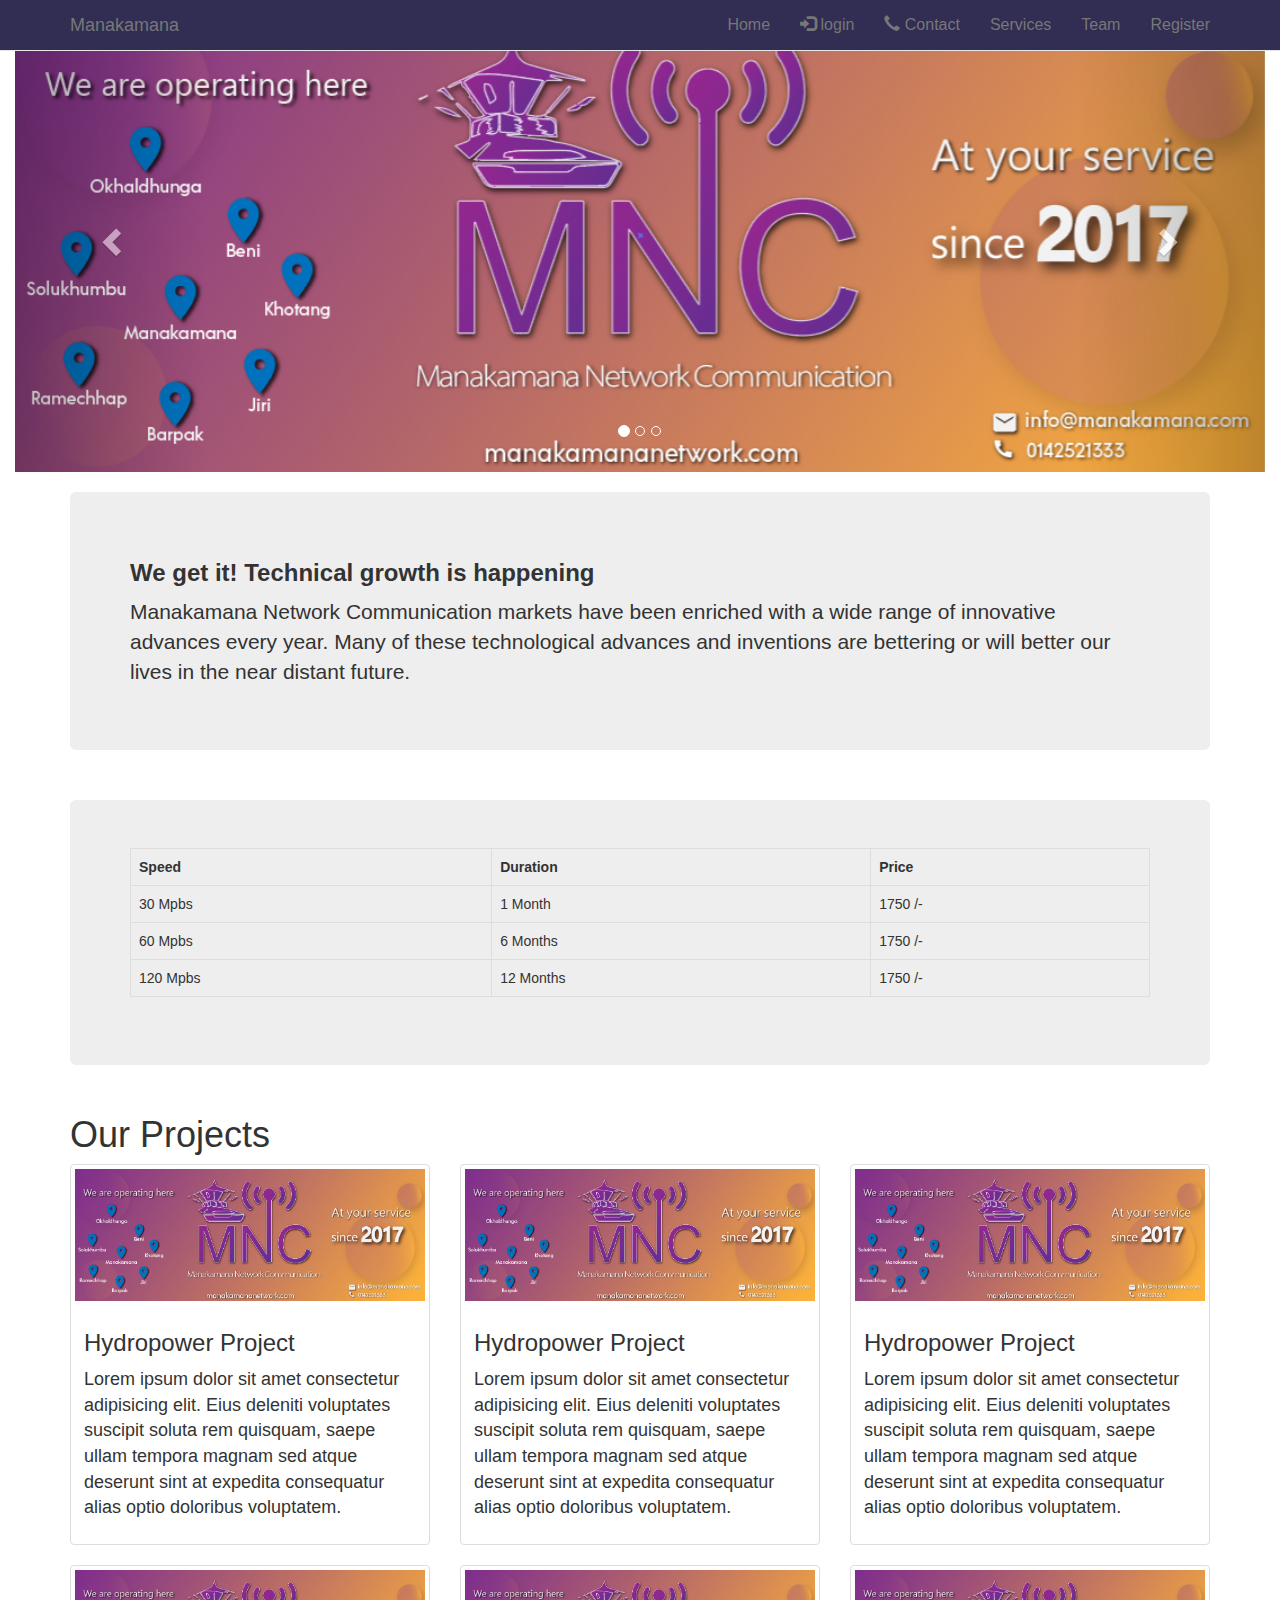
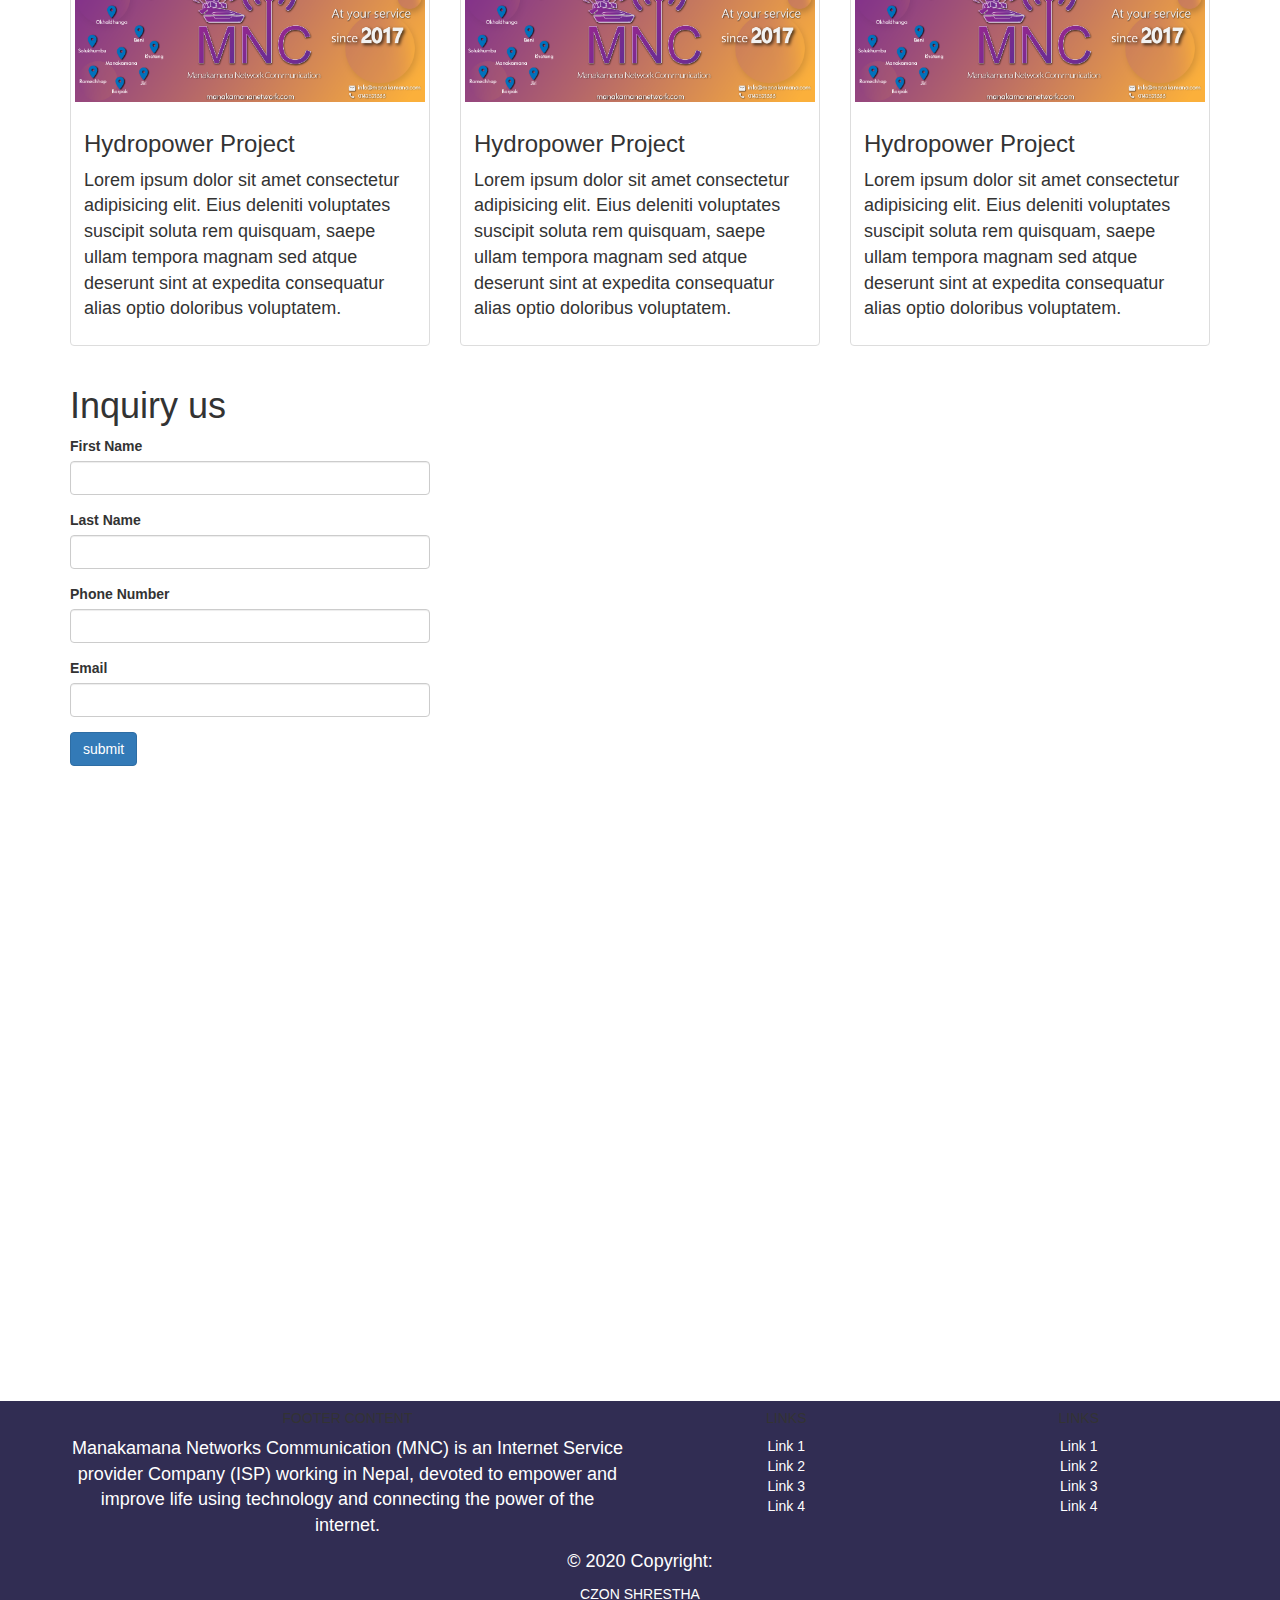
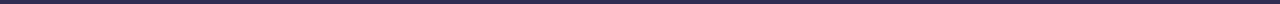
<file: index.html>
<!doctype html>
<html lang="en">
  <head>
    <title>Manakamana Networks</title>
    <!-- Required meta tags -->
    <meta charset="utf-8">
    <meta name="viewport" content="width=device-width, initial-scale=1, shrink-to-fit=no">

    <!-- Bootstrap CSS -->
    <link rel="stylesheet" href="https://maxcdn.bootstrapcdn.com/bootstrap/3.4.1/css/bootstrap.min.css">
    <link rel="stylesheet" href="./main.css">
  </head>

  <body>

      <nav class="navbar navbar-default navbar-fixed-top nav-color">
          <div class="container">
              <div class="navbar-header">
                  <button type="button" class="navbar-toggle" data-toggle="collapse" data-target="#myNavbar">
                      <span class="icon-bar"></span>
                      <span class="icon-bar"></span>
                      <span class="icon-bar"></span>
                  </button>
                  <a href="#" class="navbar-brand">Manakamana</a>
              </div>
              
            <div class="collapse navbar-collapse" id="myNavbar">
              <ul class="nav navbar-nav navbar-right">
                  <li><a href="#">Home</a></li>
                  <li><a href="#"> <span class="glyphicon glyphicon-log-in"></span> login</a></li>
                  <li><a href="#"> <span class="glyphicon glyphicon-earphone"></span> Contact</a></li>
                  <li><a href="#">Services</a></li>
                  <li><a href="#">Team</a></li>
                  <li><a href="#">Register</a></li>
                  
              </ul>
              </div>
          </div>
      </nav>
     
         <!-- <div class="bg-img">
            <img src="./images/138979435_221974896197671_544310049822650130_o.png" class="cover-img img-responsive"  alt="">
         </div> -->

 <div class="container-fluid"> 
  <div id="myCarousel" class="carousel slide" data-ride="carousel">
    <!-- Indicators -->
    <ol class="carousel-indicators">
      <li data-target="#myCarousel" data-slide-to="0" class="active"></li>
      <li data-target="#myCarousel" data-slide-to="1"></li>
      <li data-target="#myCarousel" data-slide-to="2"></li>
    </ol>

    <!-- Wrapper for slides -->
    <div class="carousel-inner">
      <div class="item active">
        <img src="./images/138979435_221974896197671_544310049822650130_o.png" alt="Los Angeles" style="width:100%;">
      </div>

      <div class="item">
        <img src="./images/galen-crout-9FLJrB586zw-unsplash.jpg" alt="Chicago" style="width:100%;">
      </div>
    
      <div class="item">
        <img src="./images/138979435_221974896197671_544310049822650130_o.png" alt="New york" style="width:100%;">
      </div>
    </div>

    <!-- Left and right controls -->
    <a class="left carousel-control" href="#myCarousel" data-slide="prev">
      <span class="glyphicon glyphicon-chevron-left"></span>
      <span class="sr-only">Previous</span>
    </a>
    <a class="right carousel-control" href="#myCarousel" data-slide="next">
      <span class="glyphicon glyphicon-chevron-right"></span>
      <span class="sr-only">Next</span>
    </a>
  </div>
</div>
         
              


    <div class="container">
        <div class="jumbotron">
            <h3 class="font-weight-bold"><b>We get it! Technical growth is happening</b></h3>
            <p>
                Manakamana Network Communication markets have been enriched with a wide range of innovative advances every year. Many of these technological advances and inventions are bettering or will better our lives in the near distant future.
            </p>
        </div>
    </div>

    <div class="container">
        <div class="jumbotron">
            <table-responsive>
            <table class="table table-stripped table-dark table-hover table-bordered table-margin">
                <tr>
                    <th>Speed</th>
                    <th>Duration</th>
                    <th>Price</th>
                </tr>
                <tr>
                    <td>30 Mpbs</td>
                    <td>1 Month</td>
                    <td>1750 /-</td>
                </tr>
                <tr>
                    <td>60 Mpbs</td>
                    <td>6 Months</td>
                    <td>1750 /-</td>
                </tr>
                <tr>
                    <td>120 Mpbs</td>
                    <td>12 Months</td>
                    <td>1750 /-</td>
                </tr>
            </table>
        </table-responsive>
        </div>
    </div>

    <div class="container">
        <h1>Our Projects</h1>
        <div class="row">
            <div class="col-sm-4">
                <div class="thumbnail">
                    <a href=""><img src="./images/138979435_221974896197671_544310049822650130_o.png" alt=""></a>
                    <div class="caption">
                        <h3>Hydropower Project</h3>
                        <p>Lorem ipsum dolor sit amet consectetur adipisicing elit. Eius deleniti voluptates suscipit soluta rem quisquam, saepe ullam tempora magnam sed atque deserunt sint at expedita consequatur alias optio doloribus voluptatem.</p>
                    </div>
                </div>
            </div>
            <div class="col-sm-4">
                <div class="thumbnail">
                    <a href=""><img src="./images/138979435_221974896197671_544310049822650130_o.png" alt=""></a>
                    <div class="caption">
                        <h3>Hydropower Project</h3>
                        <p>Lorem ipsum dolor sit amet consectetur adipisicing elit. Eius deleniti voluptates suscipit soluta rem quisquam, saepe ullam tempora magnam sed atque deserunt sint at expedita consequatur alias optio doloribus voluptatem.</p>
                    </div>
                </div>
            </div>
            <div class="col-sm-4">
                <div class="thumbnail">
                    <a href=""><img src="./images/138979435_221974896197671_544310049822650130_o.png" alt=""></a>
                    <div class="caption">
                        <h3>Hydropower Project</h3>
                        <p>Lorem ipsum dolor sit amet consectetur adipisicing elit. Eius deleniti voluptates suscipit soluta rem quisquam, saepe ullam tempora magnam sed atque deserunt sint at expedita consequatur alias optio doloribus voluptatem.</p>
                    </div>
                </div>
            </div>
            <div class="col-sm-4">
                <div class="thumbnail">
                    <a href=""><img src="./images/138979435_221974896197671_544310049822650130_o.png" alt=""></a>
                    <div class="caption">
                        <h3>Hydropower Project</h3>
                        <p>Lorem ipsum dolor sit amet consectetur adipisicing elit. Eius deleniti voluptates suscipit soluta rem quisquam, saepe ullam tempora magnam sed atque deserunt sint at expedita consequatur alias optio doloribus voluptatem.</p>
                    </div>
                </div>
            </div>
            <div class="col-sm-4">
                <div class="thumbnail">
                    <a href=""><img src="./images/138979435_221974896197671_544310049822650130_o.png" alt=""></a>
                    <div class="caption">
                        <h3>Hydropower Project</h3>
                        <p>Lorem ipsum dolor sit amet consectetur adipisicing elit. Eius deleniti voluptates suscipit soluta rem quisquam, saepe ullam tempora magnam sed atque deserunt sint at expedita consequatur alias optio doloribus voluptatem.</p>
                    </div>
                </div>
            </div>
            <div class="col-sm-4">
                <div class="thumbnail">
                    <a href=""><img src="./images/138979435_221974896197671_544310049822650130_o.png" alt=""></a>
                    <div class="caption">
                        <h3>Hydropower Project</h3>
                        <p>Lorem ipsum dolor sit amet consectetur adipisicing elit. Eius deleniti voluptates suscipit soluta rem quisquam, saepe ullam tempora magnam sed atque deserunt sint at expedita consequatur alias optio doloribus voluptatem.</p>
                    </div>
                </div>
            </div>
        </div>
    </div>
    
    <div class="container">
        <h1>Inquiry us</h1>
        <div class="row">
            <div class="col-xs-4">
                
                <form action="">

               
                    <div class="form-group">
                        <label for="firstName">First Name</label>
                        <input type="text" class="form-control" name="firstName">
                    </div>
                    
                    <div class="form-group">
                        <label for="lastName">Last Name</label>
                        <input type="text" class="form-control" name="lastname">
                    </div>
                  
                    <div class="form-group">
                        <label for="number">Phone Number</label>
                        <input type="text" class="form-control" name="number">
                    </div>

                    <div class="form-group">
                        <label for="lastName">Email</label>
                        <input type="text" class="form-control" name="email">
                    </div>
                    <input type="submit" value="submit" class="btn btn-primary">
                </form>

            </div>
        </div>
    </div>

    <div class="maps">
        
        <iframe
            src="https://www.google.com/maps/embed?pb=!1m18!1m12!1m3!1d3532.830994209323!2d85.32426561550565!3d27.691617932788866!2m3!1f0!2f0!3f0!3m2!1i1024!2i768!4f13.1!3m3!1m2!1s0x39eb19bafce6157f%3A0xdca58dabfff46c27!2sRato%20Bhaale%20Restaurant!5e0!3m2!1sen!2snp!4v1605618233798!5m2!1sen!2snp"
            width="1024" height="500" frameborder="0" style="border:0;" allowfullscreen="" aria-hidden="false"
            tabindex="0"></iframe>
    </div>


    <footer class="text-white text-center text-lg-start">
        <!-- Grid container -->
        <div class="container p-4">
          <!--Grid row-->
          <div class="row">
            <!--Grid column-->
            <div class="col-lg-6 col-md-12 mb-4 mb-md-0">
              <h5 class="text-uppercase">Footer Content</h5>
      
              <p class="p-footer">
                Manakamana Networks Communication (MNC) is an Internet Service provider Company (ISP) working in Nepal, 
                devoted to empower and improve life using technology and connecting the power of the internet.
              </p>
            </div>
            <!--Grid column-->
      
            <!--Grid column-->
            <div class="col-lg-3 col-md-6 mb-4 mb-md-0">
              <h5 class="text-uppercase">Links</h5>
      
              <ul class="list-unstyled mb-0">
                <li>
                  <a href="#!" class="text-white">Link 1</a>
                </li>
                <li>
                  <a href="#!" class="text-white">Link 2</a>
                </li>
                <li>
                  <a href="#!" class="text-white">Link 3</a>
                </li>
                <li>
                  <a href="#!" class="text-white">Link 4</a>
                </li>
              </ul>
            </div>
            <!--Grid column-->
      
            <!--Grid column-->
            <div class="col-lg-3 col-md-6 mb-4 mb-md-0">
              <h5 class="text-uppercase mb-0">Links</h5>
      
              <ul class="list-unstyled">
                <li>
                  <a href="#!" class="text-white">Link 1</a>
                </li>
                <li>
                  <a href="#!" class="text-white">Link 2</a>
                </li>
                <li>
                  <a href="#!" class="text-white">Link 3</a>
                </li>
                <li>
                  <a href="#!" class="text-white">Link 4</a>
                </li>
              </ul>
            </div>
            <!--Grid column-->
          </div>
          <!--Grid row-->
        </div>
        <!-- Grid container -->
      
        <!-- Copyright -->
        <div class="text-center p-3" style="background-color: rgb(49, 45, 83)">
         <p class="p-footer">© 2020 Copyright:</p> 
          <a class="text-white" href="https://mdbootstrap.com/">CZON SHRESTHA</a>
        </div>
        <!-- Copyright -->
      </footer>
      
    <!-- Optional JavaScript -->
    <!-- jQuery first, then Popper.js, then Bootstrap JS -->
    <script src="https://ajax.googleapis.com/ajax/libs/jquery/3.5.1/jquery.min.js"></script>
    <script src="https://maxcdn.bootstrapcdn.com/bootstrap/3.4.1/js/bootstrap.min.js"></script>
    <script src="https://cdn.jsdelivr.net/npm/bootstrap@5.0.0-beta1/dist/js/bootstrap.bundle.min.js" integrity="sha384-ygbV9kiqUc6oa4msXn9868pTtWMgiQaeYH7/t7LECLbyPA2x65Kgf80OJFdroafW" crossorigin="anonymous"></script>
    <script src="https://code.jquery.com/jquery-3.3.1.slim.min.js" integrity="sha384-q8i/X+965DzO0rT7abK41JStQIAqVgRVzpbzo5smXKp4YfRvH+8abtTE1Pi6jizo" crossorigin="anonymous"></script>
    <script src="https://cdnjs.cloudflare.com/ajax/libs/popper.js/1.14.7/umd/popper.min.js" integrity="sha384-UO2eT0CpHqdSJQ6hJty5KVphtPhzWj9WO1clHTMGa3JDZwrnQq4sF86dIHNDz0W1" crossorigin="anonymous"></script>
    <script src="https://stackpath.bootstrapcdn.com/bootstrap/4.3.1/js/bootstrap.min.js" integrity="sha384-JjSmVgyd0p3pXB1rRibZUAYoIIy6OrQ6VrjIEaFf/nJGzIxFDsf4x0xIM+B07jRM" crossorigin="anonymous"></script>
  </body>
</html>
</file>
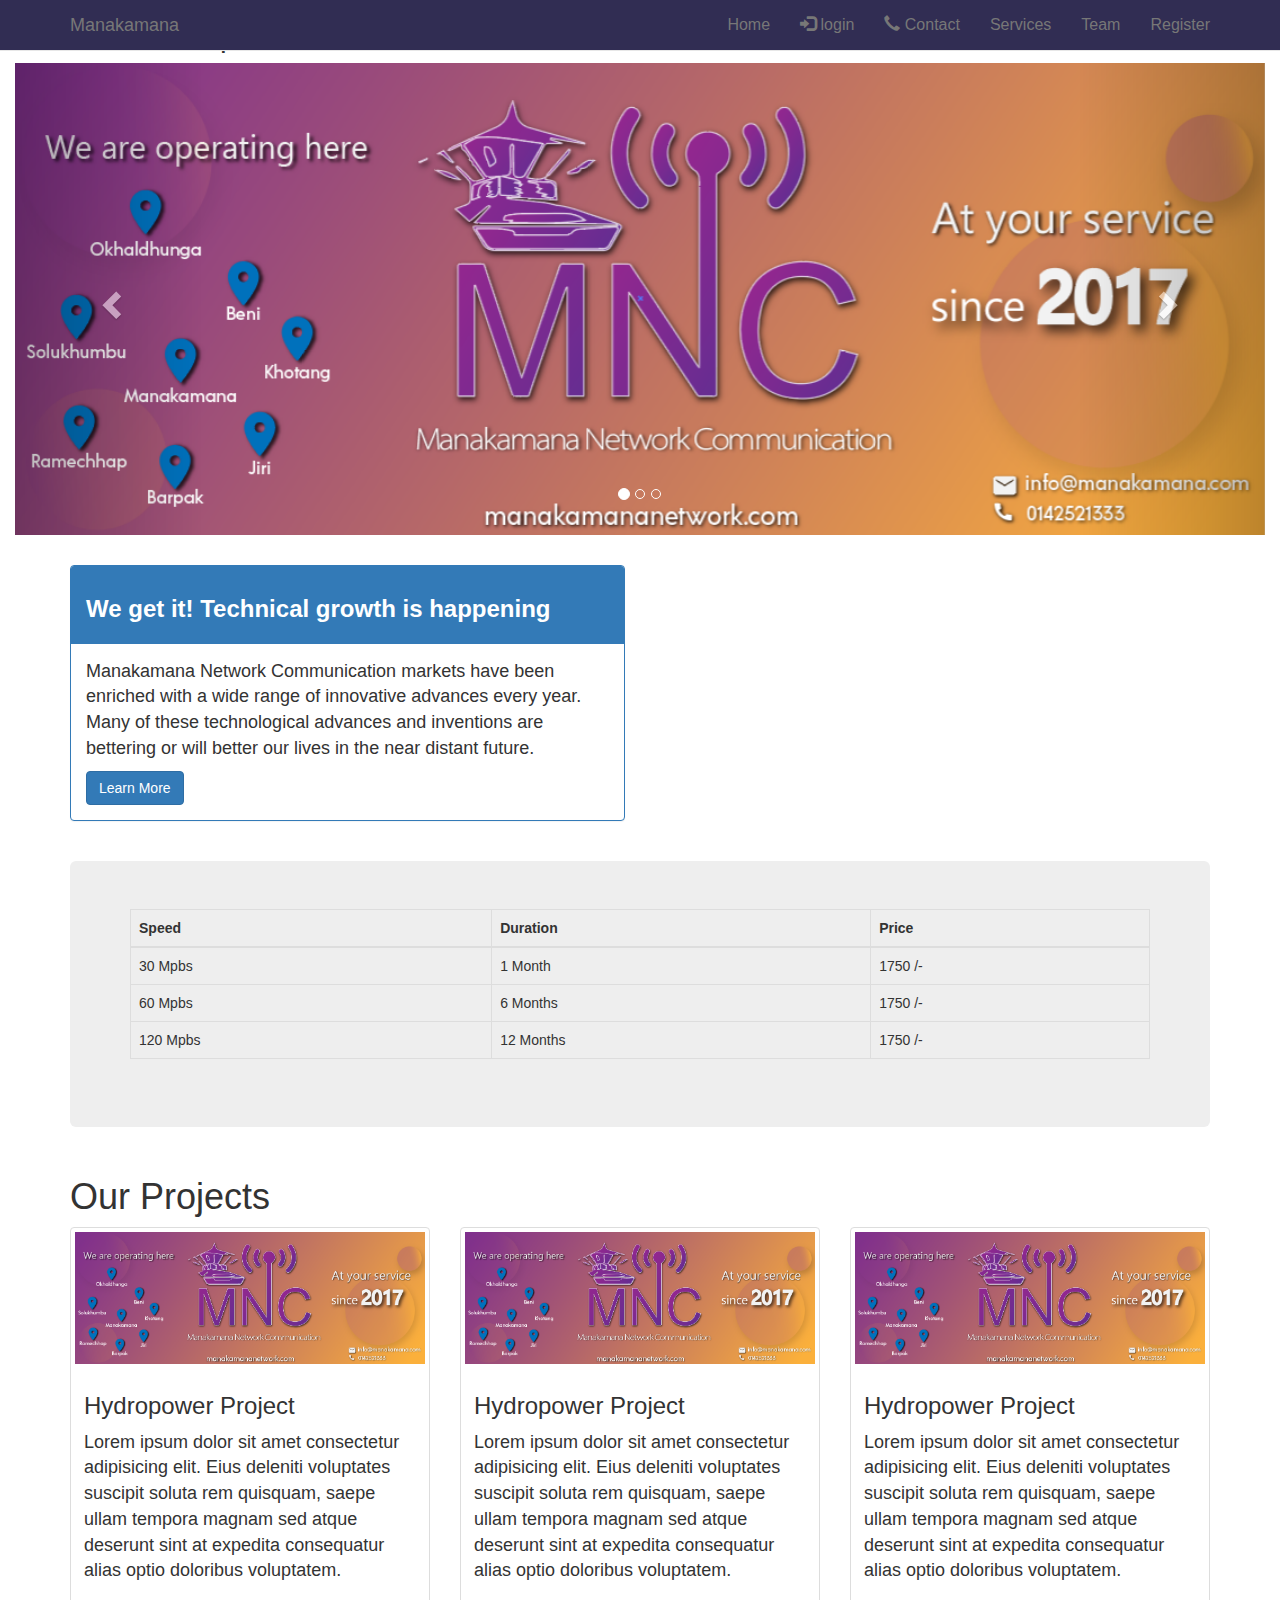
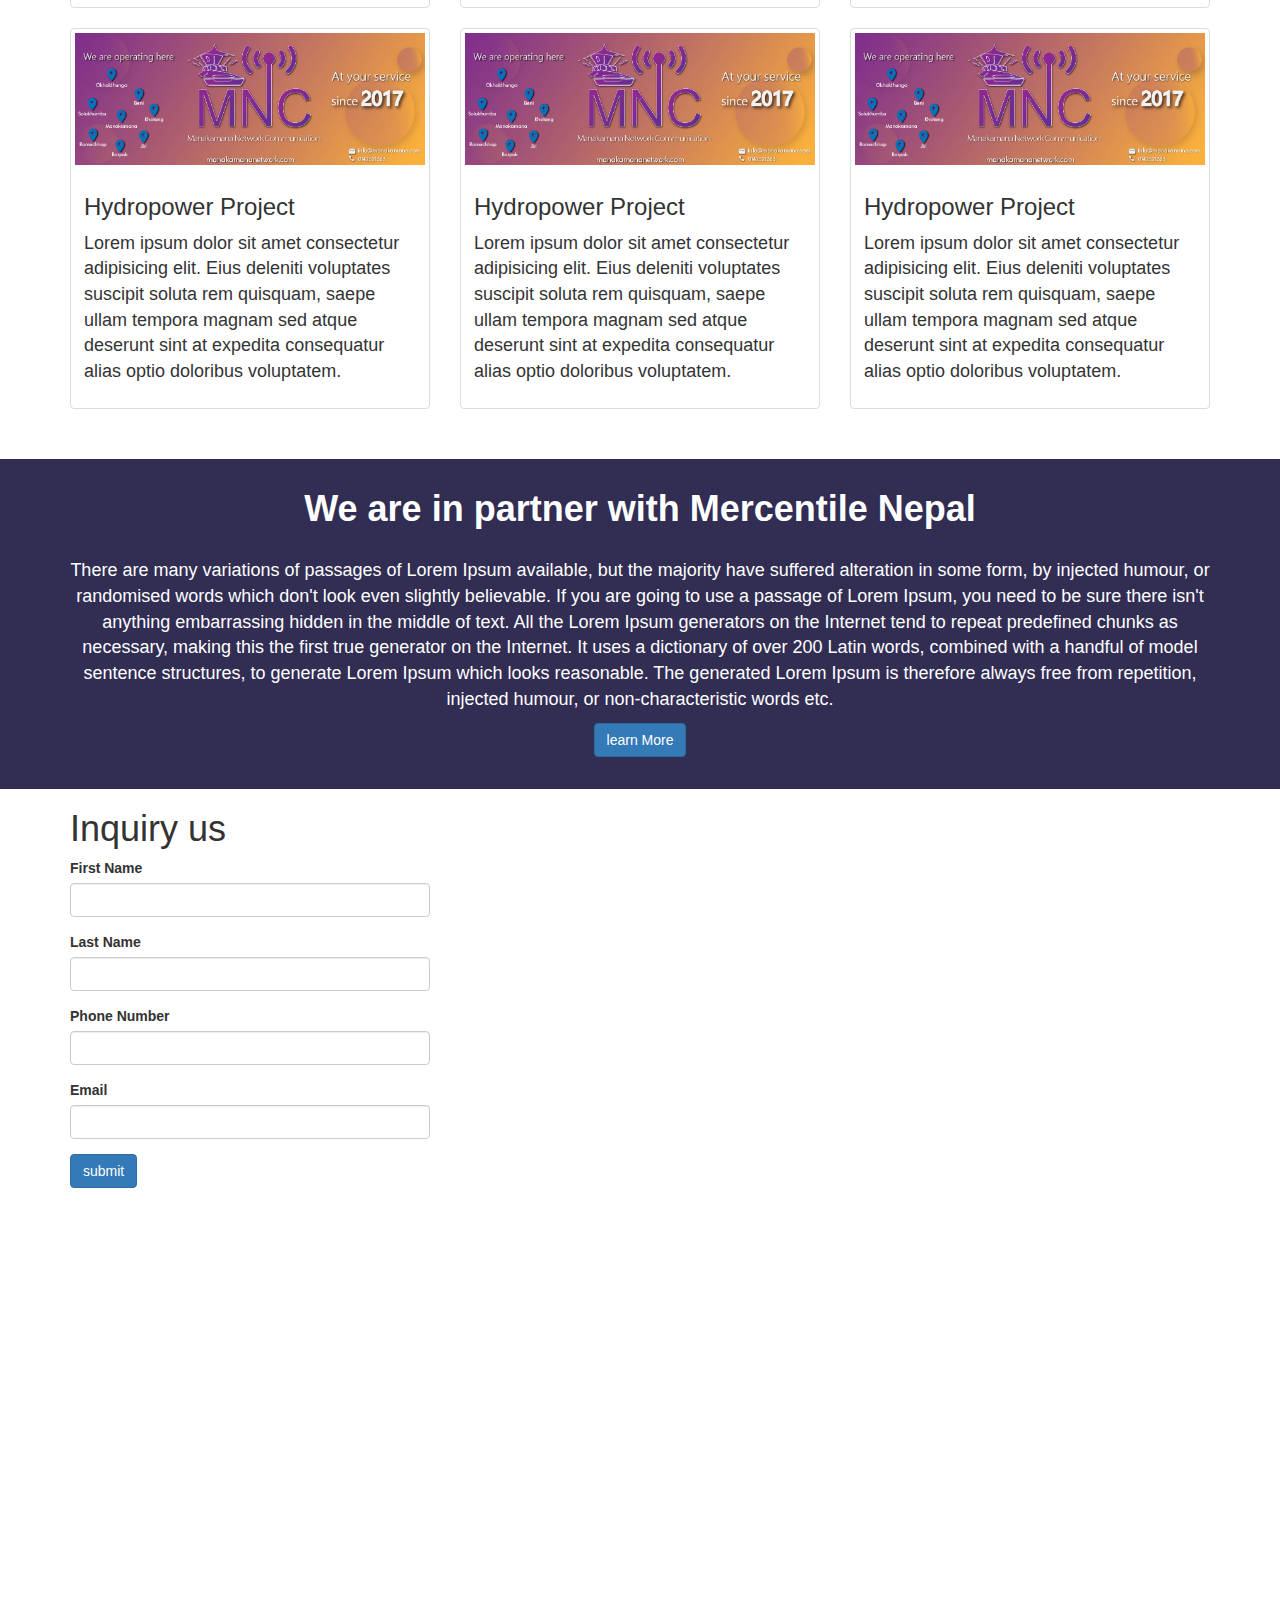
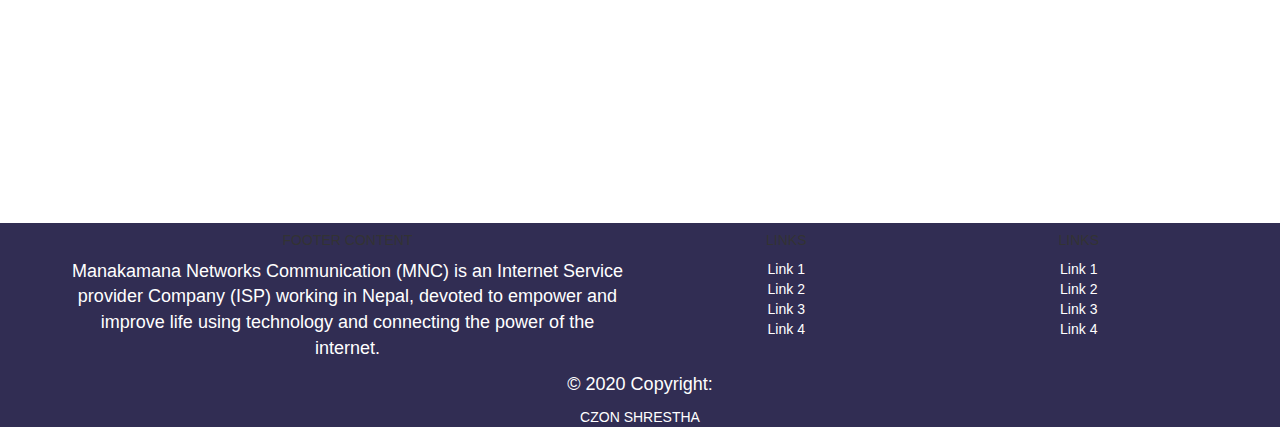
<file: test.html>
<!doctype html>
<html lang="en">
  <head>
    <title>Manakamana Networks</title>
    <!-- Required meta tags -->
    <meta charset="utf-8">
    <meta name="viewport" content="width=device-width, initial-scale=1, shrink-to-fit=no">

    <!-- Bootstrap CSS -->
    <link rel="stylesheet" href="https://maxcdn.bootstrapcdn.com/bootstrap/3.4.1/css/bootstrap.min.css">
    <link rel="stylesheet" href="./main.css">
  </head>

  <style>
    .row_style{
      margin-top: 10px;
    }

  </style>

  <body>

    <nav class="navbar navbar-default navbar-fixed-top nav-color">
        <div class="container">
            <div class="navbar-header">
                <button type="button" class="navbar-toggle" data-toggle="collapse" data-target="#myNavbar">
                    <span class="icon-bar"></span>
                    <span class="icon-bar"></span>
                    <span class="icon-bar"></span>
                </button>
                <a href="#" class="navbar-brand">Manakamana</a>
            </div>

           <div class="collapse navbar-collapse" id="myNavbar">
            <ul class="nav navbar-nav navbar-right">
                <li><a href="#">Home</a></li>
                <li><a href="#"> <span class="glyphicon glyphicon-log-in"></span> login</a></li>
                <li><a href="#"> <span class="glyphicon glyphicon-earphone"></span> Contact</a></li>
                <li><a href="#">Services</a></li>
                <li><a href="#">Team</a></li>
                <li><a href="#">Register</a></li>
                
            </ul>
            </div>
        </div>
    </nav>
     
         <!-- <div class="bg-img">
            <img src="./images/138979435_221974896197671_544310049822650130_o.png" class="cover-img img-responsive"  alt="">
         </div> -->
        
 <div class="container-fluid">
  <h2>Carousel Example</h2>  
  <div id="myCarousel" class="carousel slide" data-ride="carousel">
    <!-- Indicators -->
    <ol class="carousel-indicators">
      <li data-target="#myCarousel" data-slide-to="0" class="active"></li>
      <li data-target="#myCarousel" data-slide-to="1"></li>
      <li data-target="#myCarousel" data-slide-to="2"></li>
    </ol>

    <!-- Wrapper for slides -->
    <div class="carousel-inner">
      <div class="item active">
        <img src="./images/138979435_221974896197671_544310049822650130_o.png" alt="Los Angeles" style="width:100%;">
      </div>

      <div class="item">
        <img src="./images/galen-crout-9FLJrB586zw-unsplash.jpg" alt="Chicago" style="width:100%;">
      </div>
    
      <div class="item">
        <img src="./images/138979435_221974896197671_544310049822650130_o.png" alt="New york" style="width:100%;">
      </div>
    </div>

    <!-- Left and right controls -->
    <a class="left carousel-control" href="#myCarousel" data-slide="prev">
      <span class="glyphicon glyphicon-chevron-left"></span>
      <span class="sr-only">Previous</span>
    </a>
    <a class="right carousel-control" href="#myCarousel" data-slide="next">
      <span class="glyphicon glyphicon-chevron-right"></span>
      <span class="sr-only">Next</span>
    </a>
  </div>
</div>

    <div class="container" style="margin-top: 30px">
      <div class="row row-style">
        <div class="col-xs-6">
          <div class="panel panel-primary">
            <div class="panel-heading panel-color">
              <h3 class="font-weight-bold"><b>We get it! Technical growth is happening</b></h3>
            </div>
            <div class="panel-body">
              <p>
                Manakamana Network Communication markets have been enriched with a wide range of innovative advances every year. Many of these technological advances and inventions are bettering or will better our lives in the near distant future.
              </p>
              <button class="btn btn-primary">Learn More</button>
            </div>
          </div>
        </div>
      </div>
    </div>

    <div class="container">
        <div class="jumbotron">
            <table-responsive>
            <table class="table table-stripped table-hover table-bordered table-margin">
              <thead class="thead-dark">
                <tr>
                  <th>Speed</th>
                  <th>Duration</th>
                  <th>Price</th>
              </tr>
              </thead>
               
                <tr>
                    <td>30 Mpbs</td>
                    <td>1 Month</td>
                    <td>1750 /-</td>
                </tr>
                <tr>
                    <td>60 Mpbs</td>
                    <td>6 Months</td>
                    <td>1750 /-</td>
                </tr>
                <tr>
                    <td>120 Mpbs</td>
                    <td>12 Months</td>
                    <td>1750 /-</td>
                </tr>
            </table>
        </table-responsive>
        </div>
    </div>

    <div class="container">
        <h1>Our Projects</h1>
        <div class="row">
            <div class="col-sm-4">
                <div class="thumbnail">
                    <a href=""><img src="./images/138979435_221974896197671_544310049822650130_o.png" alt=""></a>
                    <div class="caption">
                        <h3>Hydropower Project</h3>
                        <p>Lorem ipsum dolor sit amet consectetur adipisicing elit. Eius deleniti voluptates suscipit soluta rem quisquam, saepe ullam tempora magnam sed atque deserunt sint at expedita consequatur alias optio doloribus voluptatem.</p>
                    </div>
                </div>
            </div>
            <div class="col-sm-4">
                <div class="thumbnail">
                    <a href=""><img src="./images/138979435_221974896197671_544310049822650130_o.png" alt=""></a>
                    <div class="caption">
                        <h3>Hydropower Project</h3>
                        <p>Lorem ipsum dolor sit amet consectetur adipisicing elit. Eius deleniti voluptates suscipit soluta rem quisquam, saepe ullam tempora magnam sed atque deserunt sint at expedita consequatur alias optio doloribus voluptatem.</p>
                    </div>
                </div>
            </div>
            <div class="col-sm-4">
                <div class="thumbnail">
                    <a href=""><img src="./images/138979435_221974896197671_544310049822650130_o.png" alt=""></a>
                    <div class="caption">
                        <h3>Hydropower Project</h3>
                        <p>Lorem ipsum dolor sit amet consectetur adipisicing elit. Eius deleniti voluptates suscipit soluta rem quisquam, saepe ullam tempora magnam sed atque deserunt sint at expedita consequatur alias optio doloribus voluptatem.</p>
                    </div>
                </div>
            </div>
            <div class="col-sm-4">
                <div class="thumbnail">
                    <a href=""><img src="./images/138979435_221974896197671_544310049822650130_o.png" alt=""></a>
                    <div class="caption">
                        <h3>Hydropower Project</h3>
                        <p>Lorem ipsum dolor sit amet consectetur adipisicing elit. Eius deleniti voluptates suscipit soluta rem quisquam, saepe ullam tempora magnam sed atque deserunt sint at expedita consequatur alias optio doloribus voluptatem.</p>
                    </div>
                </div>
            </div>
            <div class="col-sm-4">
                <div class="thumbnail">
                    <a href=""><img src="./images/138979435_221974896197671_544310049822650130_o.png" alt=""></a>
                    <div class="caption">
                        <h3>Hydropower Project</h3>
                        <p>Lorem ipsum dolor sit amet consectetur adipisicing elit. Eius deleniti voluptates suscipit soluta rem quisquam, saepe ullam tempora magnam sed atque deserunt sint at expedita consequatur alias optio doloribus voluptatem.</p>
                    </div>
                </div>
            </div>
            <div class="col-sm-4">
                <div class="thumbnail">
                    <a href=""><img src="./images/138979435_221974896197671_544310049822650130_o.png" alt=""></a>
                    <div class="caption">
                        <h3>Hydropower Project</h3>
                        <p>Lorem ipsum dolor sit amet consectetur adipisicing elit. Eius deleniti voluptates suscipit soluta rem quisquam, saepe ullam tempora magnam sed atque deserunt sint at expedita consequatur alias optio doloribus voluptatem.</p>
                    </div>
                </div>
            </div>
        </div>
    </div>

    <div class="container-fluid div-check">
      <div class="row">
        <div class="col-lg-12">
          <div class="container inside-div-check">
            <h1> <b>We are in partner with Mercentile Nepal</b></h1>
            <p>There are many variations of passages of Lorem Ipsum available, but
               the majority have suffered alteration in some form, by injected humour, or 
               randomised words which don't look even slightly believable. If you are going to
              use a passage of Lorem Ipsum, you need to be sure there isn't anything embarrassing
               hidden in the middle of text. All the Lorem Ipsum generators on the Internet tend to repeat predefined 
               chunks as necessary, making this the first true generator on the Internet. It uses a dictionary 
               of over 200 Latin words, combined with a handful of model sentence structures, to generate Lorem 
               Ipsum which looks reasonable. The generated Lorem Ipsum is 
              therefore always free from repetition, injected humour, or non-characteristic words etc.</p>

              <div class="btn-learn-more">
                <button class="btn btn-primary btn-learn-more">learn More</button>
              </div>
            
          </div>
          
        </div>
      </div>
    </div>
    
    <div class="container">
        <h1>Inquiry us</h1>
        <div class="row">
            <div class="col-xs-4">
                
                <form action="">

               
                    <div class="form-group">
                        <label for="firstName">First Name</label>
                        <input type="text" class="form-control" name="firstName">
                    </div>
                    
                    <div class="form-group">
                        <label for="lastName">Last Name</label>
                        <input type="text" class="form-control" name="lastname">
                    </div>
                  
                    <div class="form-group">
                        <label for="number">Phone Number</label>
                        <input type="text" class="form-control" name="number">
                    </div>

                    <div class="form-group">
                        <label for="lastName">Email</label>
                        <input type="text" class="form-control" name="email">
                    </div>
                    <input type="submit" value="submit" class="btn btn-primary">
                </form>

            </div>
        </div>
    </div>
  
   

    <div class="maps">
        
        <iframe
            src="https://www.google.com/maps/embed?pb=!1m18!1m12!1m3!1d3532.830994209323!2d85.32426561550565!3d27.691617932788866!2m3!1f0!2f0!3f0!3m2!1i1024!2i768!4f13.1!3m3!1m2!1s0x39eb19bafce6157f%3A0xdca58dabfff46c27!2sRato%20Bhaale%20Restaurant!5e0!3m2!1sen!2snp!4v1605618233798!5m2!1sen!2snp"
            width="1024" height="500" frameborder="0" style="border:0;" allowfullscreen="" aria-hidden="false"
            tabindex="0"></iframe>
    </div>


    <footer class="text-white text-center text-lg-start">
        <!-- Grid container -->
        <div class="container p-4">
          <!--Grid row-->
          <div class="row">
            <!--Grid column-->
            <div class="col-lg-6 col-md-12 mb-4 mb-md-0">
              <h5 class="text-uppercase">Footer Content</h5>
      
              <p class="p-footer">
                Manakamana Networks Communication (MNC) is an Internet Service provider Company (ISP) working in Nepal, 
                devoted to empower and improve life using technology and connecting the power of the internet.
              </p>
            </div>
            <!--Grid column-->
      
            <!--Grid column-->
            <div class="col-lg-3 col-md-6 mb-4 mb-md-0">
              <h5 class="text-uppercase">Links</h5>
      
              <ul class="list-unstyled mb-0">
                <li>
                  <a href="#!" class="text-white">Link 1</a>
                </li>
                <li>
                  <a href="#!" class="text-white">Link 2</a>
                </li>
                <li>
                  <a href="#!" class="text-white">Link 3</a>
                </li>
                <li>
                  <a href="#!" class="text-white">Link 4</a>
                </li>
              </ul>
            </div>
            <!--Grid column-->
      
            <!--Grid column-->
            <div class="col-lg-3 col-md-6 mb-4 mb-md-0">
              <h5 class="text-uppercase mb-0">Links</h5>
      
              <ul class="list-unstyled">
                <li>
                  <a href="#!" class="text-white">Link 1</a>
                </li>
                <li>
                  <a href="#!" class="text-white">Link 2</a>
                </li>
                <li>
                  <a href="#!" class="text-white">Link 3</a>
                </li>
                <li>
                  <a href="#!" class="text-white">Link 4</a>
                </li>
              </ul>
            </div>
            <!--Grid column-->
          </div>
          <!--Grid row-->
        </div>
        <!-- Grid container -->
      
        <!-- Copyright -->
        <div class="text-center p-3" style="background-color: rgb(49, 45, 83)">
         <p class="p-footer">© 2020 Copyright:</p> 
          <a class="text-white" href="https://mdbootstrap.com/">CZON SHRESTHA</a>
        </div>
        <!-- Copyright -->
      </footer>   
    <!-- Optional JavaScript -->
    <!-- jQuery first, then Popper.js, then Bootstrap JS -->
    <script src="https://ajax.googleapis.com/ajax/libs/jquery/3.5.1/jquery.min.js"></script>
    <script src="https://maxcdn.bootstrapcdn.com/bootstrap/3.4.1/js/bootstrap.min.js"></script>
    <script src="https://cdn.jsdelivr.net/npm/bootstrap@5.0.0-beta1/dist/js/bootstrap.bundle.min.js" integrity="sha384-ygbV9kiqUc6oa4msXn9868pTtWMgiQaeYH7/t7LECLbyPA2x65Kgf80OJFdroafW" crossorigin="anonymous"></script>
    <script src="https://code.jquery.com/jquery-3.3.1.slim.min.js" integrity="sha384-q8i/X+965DzO0rT7abK41JStQIAqVgRVzpbzo5smXKp4YfRvH+8abtTE1Pi6jizo" crossorigin="anonymous"></script>
    <script src="https://cdnjs.cloudflare.com/ajax/libs/popper.js/1.14.7/umd/popper.min.js" integrity="sha384-UO2eT0CpHqdSJQ6hJty5KVphtPhzWj9WO1clHTMGa3JDZwrnQq4sF86dIHNDz0W1" crossorigin="anonymous"></script>
    <script src="https://stackpath.bootstrapcdn.com/bootstrap/4.3.1/js/bootstrap.min.js" integrity="sha384-JjSmVgyd0p3pXB1rRibZUAYoIIy6OrQ6VrjIEaFf/nJGzIxFDsf4x0xIM+B07jRM" crossorigin="anonymous"></script>
  </body>
</html>
</file>
<file: main.css>
body,
html {
    font-family: Arial, Helvetica, sans-serif;

}

p {
    font-size: 18px;
}

.cover-img {
    padding-top: 50px;
    background-size: cover;
    background-position: center;
    background-repeat: no-repeat;
    height: 100%;
    width: 100%;
}



.nav-color {
    background-color: rgb(49, 45, 83);
}

nav a {
    font-size: 16px;
    text-decoration: none;
    padding-left: 5px;
    padding-right: 5px;
    color: white;
}

.jumbotron {
    margin-top: 20px;
}


/* 
li {
    background-color: white;
} */

.maps {
    padding-bottom: 100px;
    text-align: center;
    margin-top: 30px;
}

footer {
    background-color: rgb(49, 45, 83);
}

.p-footer {
    color: white;
}

a {
    color: white;
}

.panel-color {
    background-color: black;
}

.div-check {
    height: 330px;
    /* width: auto; */
    background-color: rgb(49, 45, 83);
    margin-top: 30px;

}

.div-check h1 {
    text-align: center;
    color: white;
    padding-top: auto;
    font-weight: 100;

}

.div-check p {
    color: white;
    padding-top: 20px;
    text-align: center;
}

.btn-learn-more {
    text-align: center;
    color: white;
    margin-top: auto;

}

.inside-div-check {
    padding: 10px;
}
</file>
